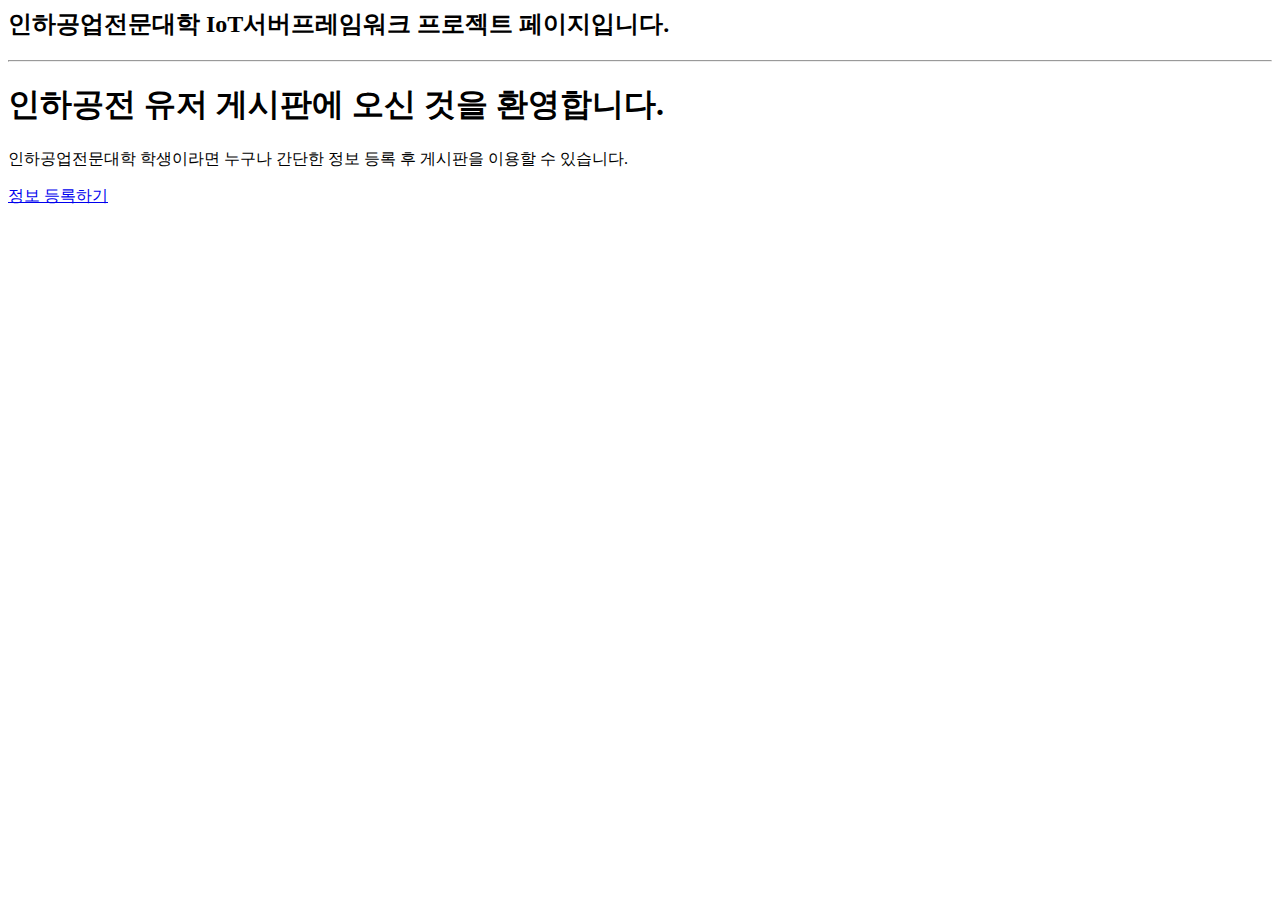
<file: MyProject/src/main/resources/templates/index.html>
<html xmlns:th="http://www.thymeleaf.org"
      xmlns:layout="http://www.ultraq.net.nz/thymeleaf/layout"
      layout:decorator="layout/default">

<!-- index.html 고유 CSS 추가 -->
<th:block layout:fragment="css">

</th:block>

<!-- index.html 고유 스크립트 추가 -->
<th:block layout:fragment="script">
</th:block>

<div layout:fragment="content">

    <div class = "main">
        <h2>인하공업전문대학 IoT서버프레임워크 프로젝트 페이지입니다.</h2>
        <hr>
		<div class="jumbotron">
			<h1>인하공전 유저 게시판에 오신 것을 환영합니다.</h1>
			<p>인하공업전문대학 학생이라면 누구나 간단한 정보 등록 후 게시판을 이용할 수 있습니다.</p>
			<p>
				<a id = "btn2" class="btn btn-default btn-lg btn-white" href="/user/userInsert/" role="button">정보 등록하기</a>
			</p>
		</div>
	</div>

</div>
</html>
</file>
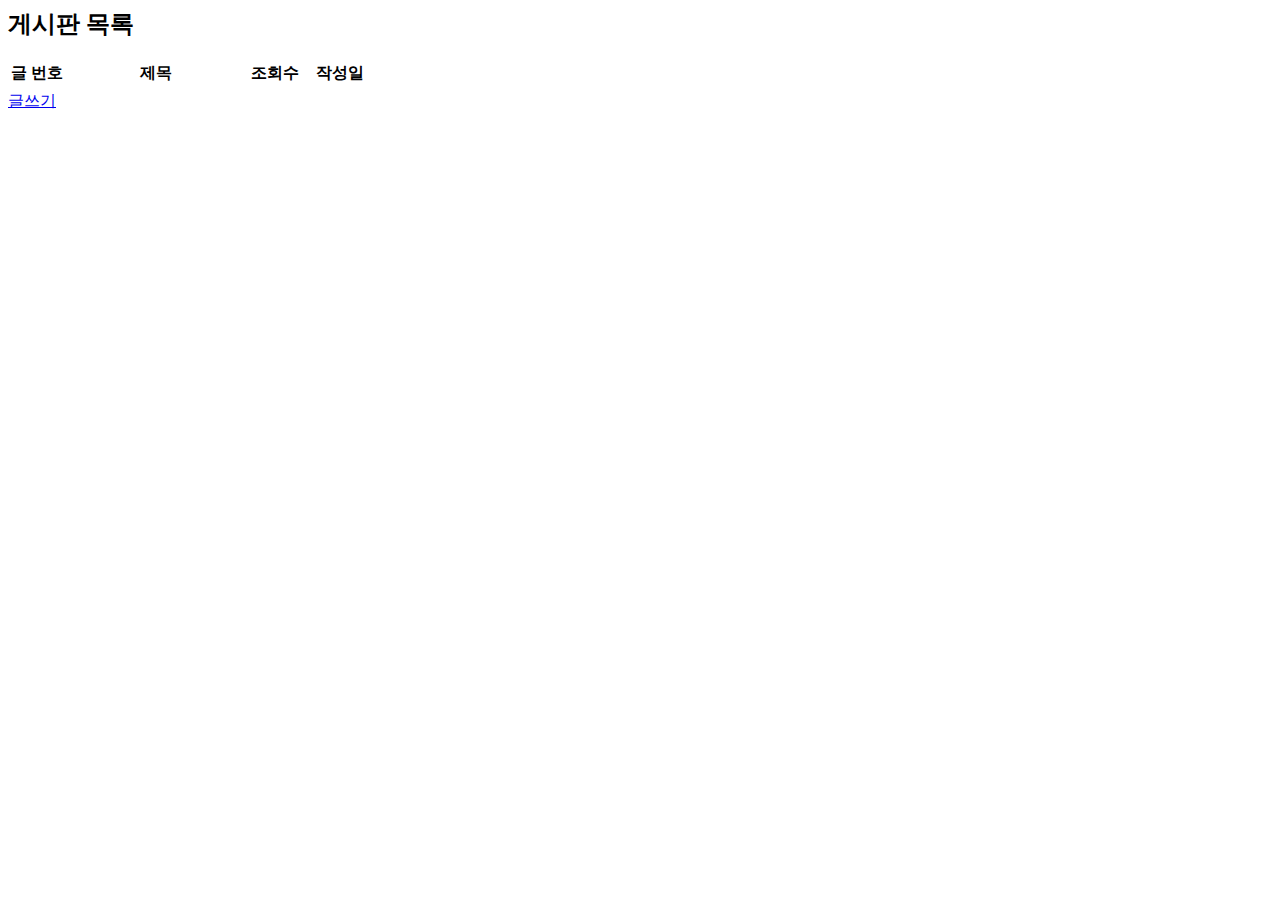
<file: MyProject/src/main/resources/templates/board/boardList.html>
<html xmlns:th="http://www.thymeleaf.org"
	xmlns:layout="http://www.ultraq.net.nz/thymeleaf/layout"
	layout:decorator="layout/default">
<meta charset="UTF-8">
<title>게시판 리스트</title>

<!-- index.html 고유 CSS 추가 -->
<th:block layout:fragment="css">
</th:block>

<!-- index.html 고유 스크립트 추가 -->
<th:block layout:fragment="script">
</th:block>
<div layout:fragment="content">
<div class="container">
		<h2>게시판 목록</h2>
		<table class = "board_list">
				<colgroup>
					<col width="15%">
					<col width="*"/>
					<col width="15%">
					<col width="20%">
				</colgroup>
			<thread>
				<tr>
					<th scope ="col" style="text-align:center;">글 번호</th>
					<th scope ="col">제목</th>
					<th scope ="col" style="text-align:center;">조회수</th>
					<th scope ="col" style="text-align:center;">작성일</th>					
				</tr>
			</thread>
			<tbody>
				<!--  리스트의 사이즈 만큼 반복하는 구문 -->
				<tr th:if="${#lists.size(list)} > 0" th:each="vo : ${list}">
					<td th:text="${vo.boardIdx}"></td>
					<td class = "title">
						<a href = "/board/boardDetail?boardIdx=" th:attrappend="href=${vo.boardIdx}" th:text="${vo.title}"></a>
					</td>
					<td th:text="${vo.hitCnt}"></td>
					<td th:text="${vo.createdDatetime}"></td>

				</tr>
			</tbody>
		</table>
		<a href="/board/boardWrite" class="btn">글쓰기</a>
			<br/><br/><br/><br/><br/><br/><br/><br/>
	</div>
	</div>





</html>
</file>
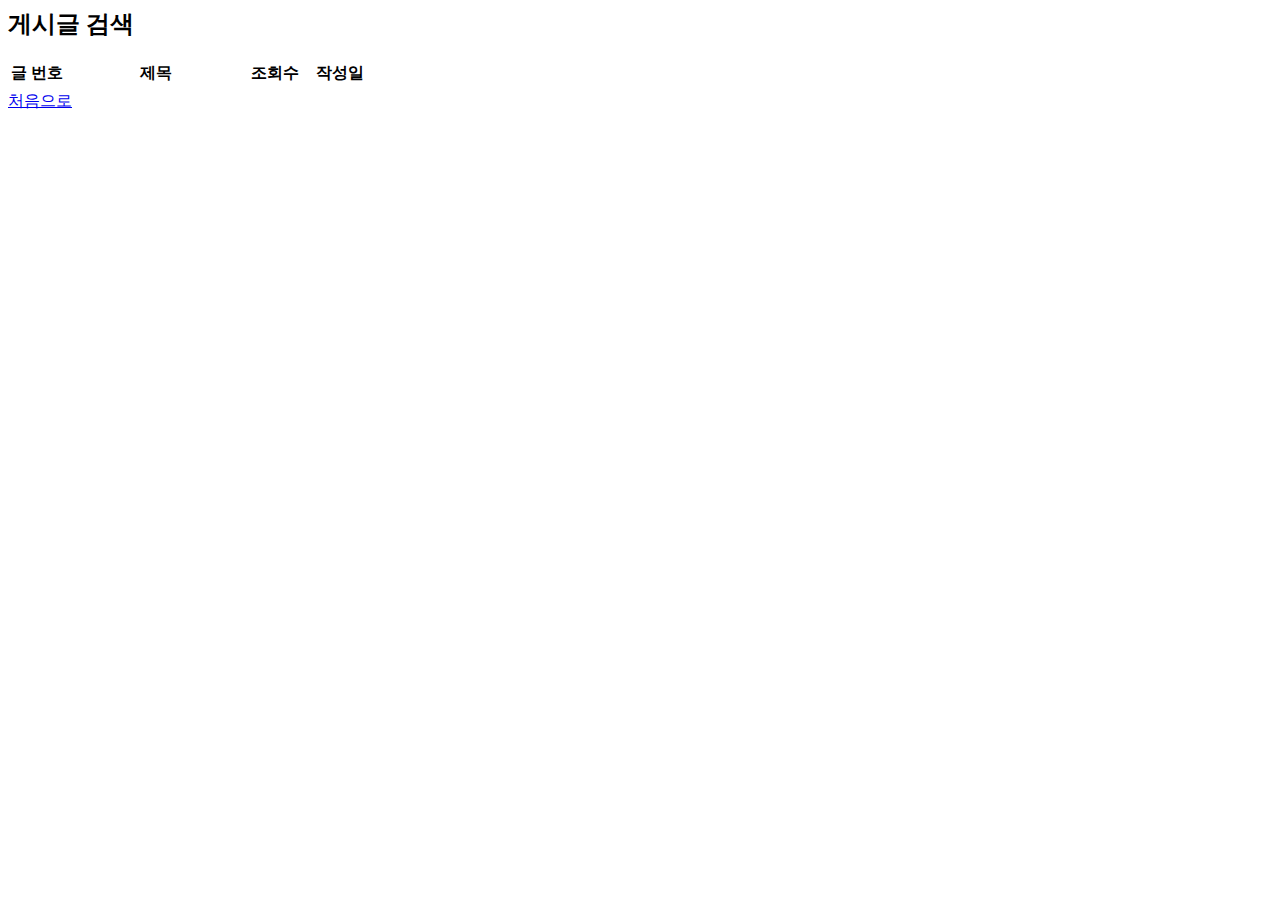
<file: MyProject/src/main/resources/templates/board/boardSerach.html>
<html xmlns:th="http://www.thymeleaf.org"
	xmlns:layout="http://www.ultraq.net.nz/thymeleaf/layout"
	layout:decorator="layout/default">
<meta charset="UTF-8">
<title>게시글 검색 결과</title>

<!-- index.html 고유 CSS 추가 -->
<th:block layout:fragment="css">
</th:block>

<!-- index.html 고유 스크립트 추가 -->
<th:block layout:fragment="script">
</th:block>
<div layout:fragment="content">
<div class="container">
		<h2>게시글 검색</h2>
		<table class = "board_List">
				<colgroup>
					<col width="15%">
					<col width="*"/>
					<col width="15%">
					<col width="20%">
				</colgroup>
			<thread>
				<tr>
					<th scope ="col" style="text-align:center;">글 번호</th>
					<th scope ="col">제목</th>
					<th scope ="col" style="text-align:center;">조회수</th>
					<th scope ="col" style="text-align:center;">작성일</th>				
				</tr>
			</thread>
			<tbody>
				<!--  리스트의 사이즈 만큼 반복하는 구문 -->
				<tr th:if="${#lists.size(list)} > 0" th:each="vo : ${list}">
					<td th:text="${vo.boardIdx}"></td>
					<td class = "title">
						<a href = "/board/boardDetail?boardIdx=" th:attrappend="href=${vo.boardIdx}" th:text="${vo.title}"></a>
					</td>
					<td th:text="${vo.hitCnt}"></td>
					<td th:text="${vo.createdDatetime}"></td>

				</tr>
			</tbody>
		</table>
				<a href="/board/boardList.do" class="btn">처음으로</a>
			<br/><br/><br/><br/><br/><br/><br/><br/>
	</div>
	</div>





</html>
</file>
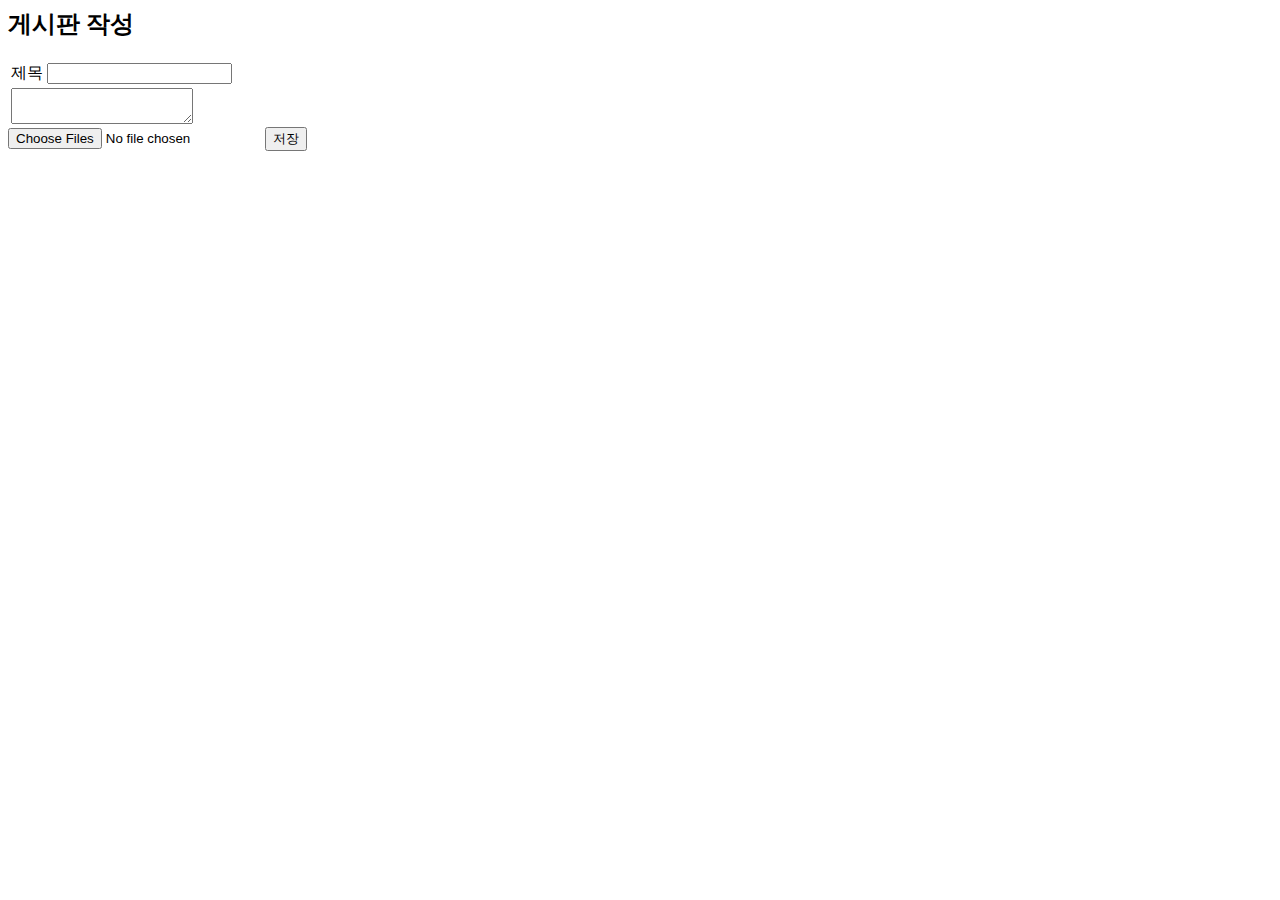
<file: MyProject/src/main/resources/templates/board/boardWrite.html>
<html xmlns:th="http://www.thymeleaf.org"
	xmlns:layout="http://www.ultraq.net.nz/thymeleaf/layout"
	layout:decorator="layout/default">
<head>
<meta charset="UTF-8">
<title>게시판 작성</title>

</head>

<!-- index.html 고유 CSS 추가 -->
<th:block layout:fragment="css">
</th:block>

<!-- index.html 고유 스크립트 추가 -->
<th:block layout:fragment="script">
</th:block>
<div layout:fragment="content">
<div class="container">
<h2>게시판 작성</h2>
		
		<form id = "frm" name="frm" method="post" action="/board/boardInsert" enctype="multipart/form-data">
			<table class = "board_detail">
				<tr>
					<td>제목</td>
					<td><input type = "text" id = "title" name="title" /></td>
				</tr>
				<tr>
					<td colspan="2">
						<textarea id = "contents" name = "contents"></textarea>
					</td>
				</tr>
			</table>
			<input type = "file" id = "files" name = "files" multiple="multiple">
			<input type = "submit" id = "submit" value="저장" class = "btn">
		</form>
	</div>
	</div>

</html>
</file>
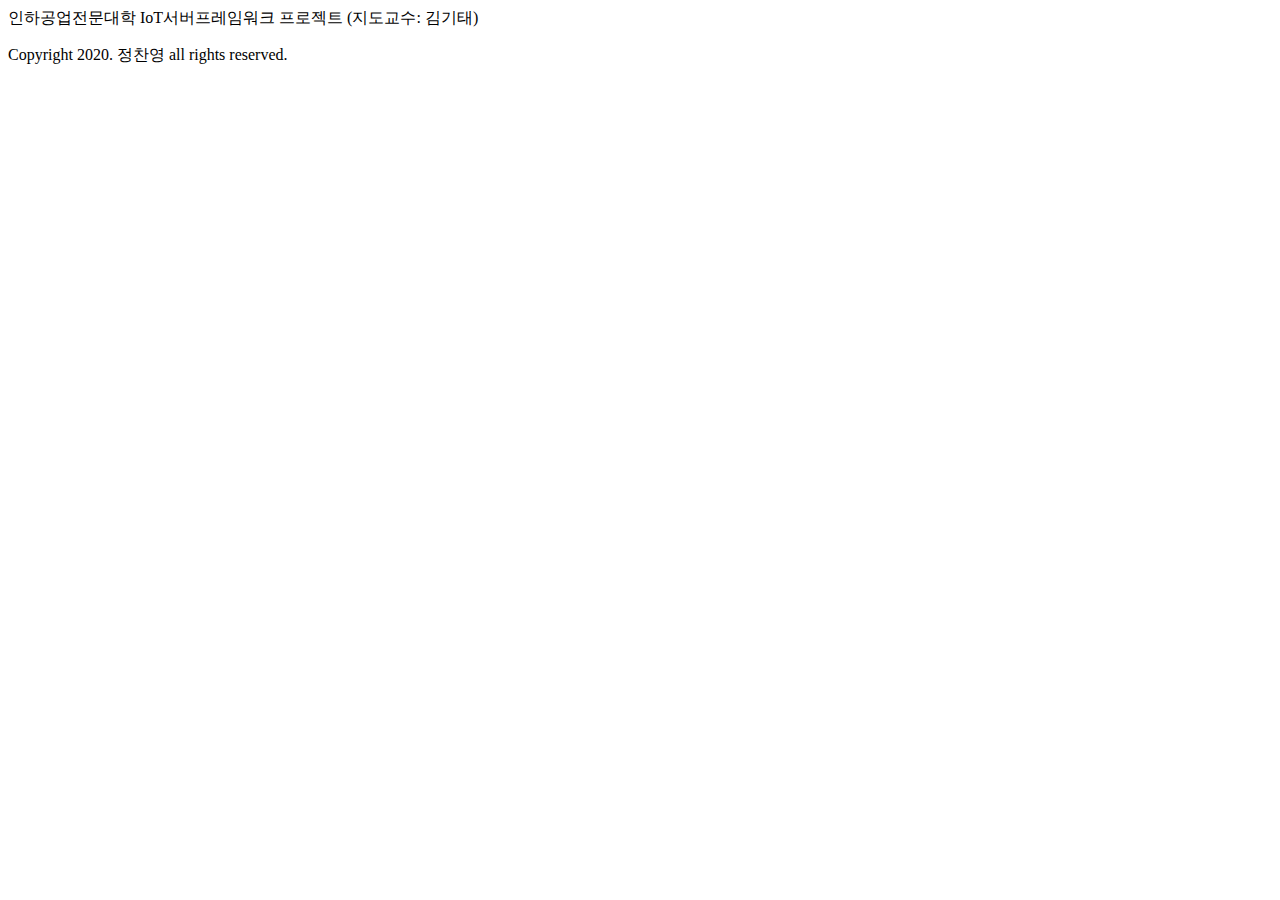
<file: MyProject/src/main/resources/templates/fragments/footer.html>
<html xmlns:th="http://www.thymeleaf.org">


<footer th:fragment="footerFragment">

    <div class = "my_footer">
    	인하공업전문대학 IoT서버프레임워크 프로젝트 (지도교수: 김기태)
        <p>Copyright 2020. 정찬영 all rights reserved.</p>
    </div>

</footer>

</html>
</file>
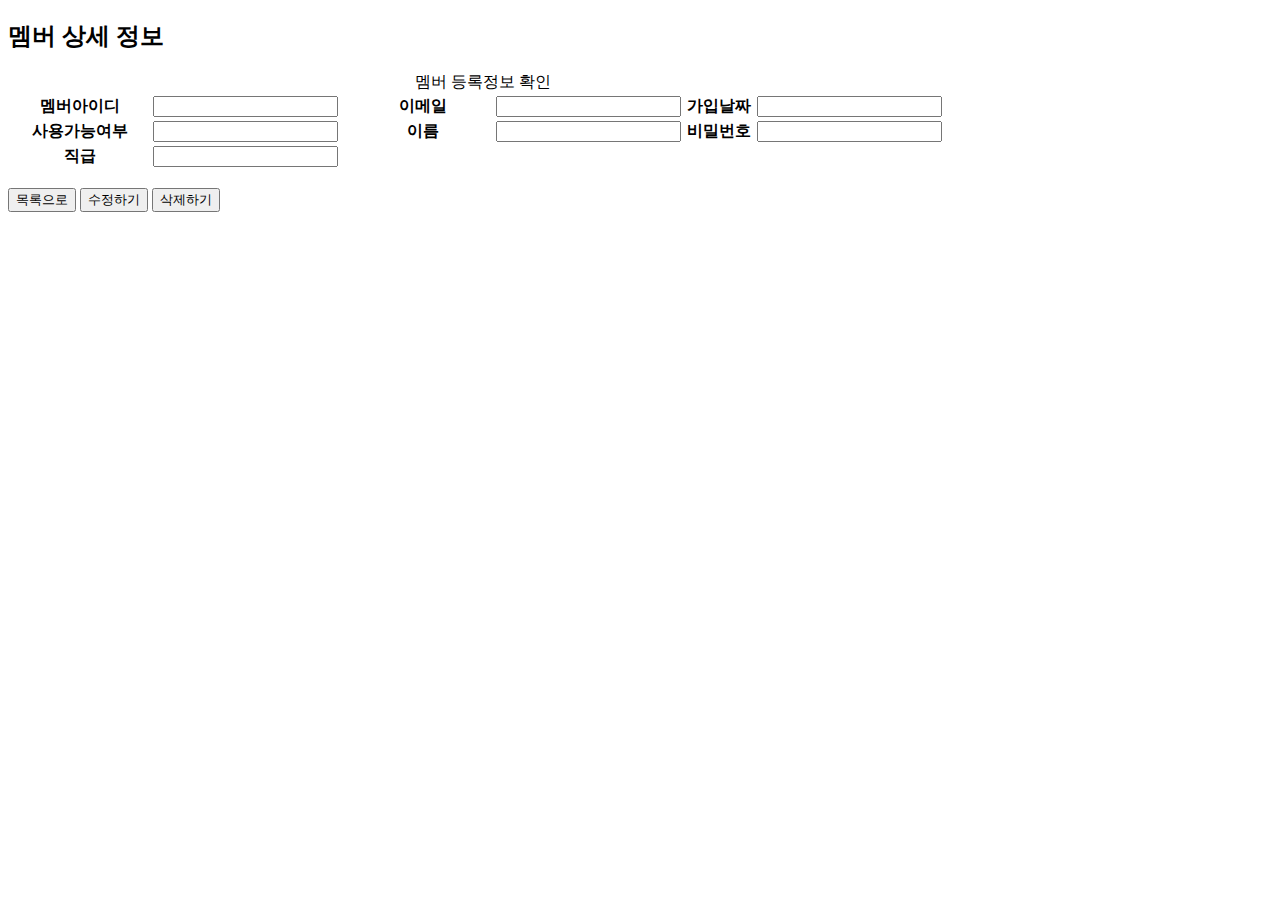
<file: MyProject/src/main/resources/templates/member/memberDetail.html>
<!DOCTYPE html>
<html lang="ko" xmlns:th="http://www.thymeleaf.org">
<head>
<meta charset="UTF-8">
<title>멤버</title>

<!-- css파일을 사용할 경우 링크 설정-->
<link rel="stylesheet" th:href="@{/css/style.css}"></link>

</head>
<body>
	<div class="container">
		<h2>멤버 상세 정보</h2>

		<form id="frm" name = "frm" method="POST">
			<table class="board_detail">
				<!-- 각 컬럼의 공간 설정 -->
				<colgroup>
					<col width = "15%">
					<col width = "*">
					<col width= "15%">
					<col width= "20%">
				</colgroup>
				<caption>멤버 등록정보 확인</caption>

				<!-- 게시글 정보 및 내용 -->
				<tbody>
					<tr>
						<th scope="row">멤버아이디</th>
						<td>
							<input title="멤버번호" id="memberId" name="memberId" th:value="${member.memberId}"></input>
						</td>
						<th scope="row">이메일</th>
						<td>
							<input title="이메일" id="email" name="email" th:value="${member.email}"></input>
						</td>
						<th scope="row">가입날짜</th>
						<td>
							<input title="가입날짜" id="joinDate" name="joinDate" th:value="${member.joinDate}"></input>
						</td>
					</tr>
					<tr>
						<th scope="row">사용가능여부</th>
						<td>
							<input title="사용가능여부 " id="enabled" name="enabled" th:value="${member.enabled}"></input>
						</td>
						<th scope="row">이름</th>
						<td>
							<input title="이름 " id="name" name="name" th:value="${member.name}"></input>
						</td>
						<th scope="row">비밀번호</th>			
						<td>
							<input title="비밀번호 " id="pw" name="pw" th:value="${member.pw}"></input>
						</td>
					</tr>
					<tr>
						<th scope="row">직급</th>
						<td>
							<input title="직급 " id="role" name="role" th:value="${member.role}"></input>
						</td>
					</tr>
				</tbody>
			</table>
			
			<!-- 아이디는 DB로 직접 불러온게 아니라 전달받은 값을 이용한 값이므로 따로 전달해야된다. -->
			<input type="hidden" name="memberId" th:value="${member.memberId}">
		</form>
		
		<!-- 파일 리스트 출력 -->
		<div class="file_list">
			<a th:each="file : ${member.fileList}" 
				th:href="@{/member/downloadMemberFile(idx=${file.idx}, memberIdx=${file.memberId})}"
				th:text="|${file.originalFileName}(${file.fileSize}kb)|"></a>
			
		</div>
		<img th:each="file : ${member.fileList}" th:src="${file.storedFilePath}"/>
		<div>
			
		</div>
		
		<!-- 기능 버튼 -->
		<input type="button" id="list" value="목록으로" class="btn">
		<input type="button" id="edit" value="수정하기" class="btn">
		<input type="button" id="delete" value="삭제하기" class="btn">
	</div>

	<!-- 스크립트를 사용하기 위해 소스 주소 설정 및 스크립트 설정-->
	<script src="http://code.jquery.com/jquery-3.5.1.slim.min.js"
	integrity="sha256-4+XzXVhsDmqanXGHaHvgh1gMQKX40OUvDEBTu8JcmNs="
	crossorigin="anonymous"></script>
	<script type="text/javascript">
		$(document).ready(function(){
			// 목록으로 버튼 클릭시 memberList기능 수행
			$("#list").on("click", function(){
				location.href = "/member/memberList"
			});

			// 수정하기 버튼 클릭시 memberUpdate기능 수행
			// 폼을 전달할 때, action 기능을 통해 대상 주소 설정
			$("#edit").on("click", function(){
				var frm = $("#frm")[0];
				frm.action = "/member/memberUpdate"
				frm.submit()
			});

			// 삭제하기 버튼 클릭시 memberDelete기능 수행
			// 폼을 전달할 때, action 기능을 통해 대상 주소 설정
			$("#delete").on("click", function(){
				var frm = $("#frm")[0];
				frm.action = "/member/memberDelete"
				frm.submit()
			});
		});
	</script>

</body>
</html>
</file>
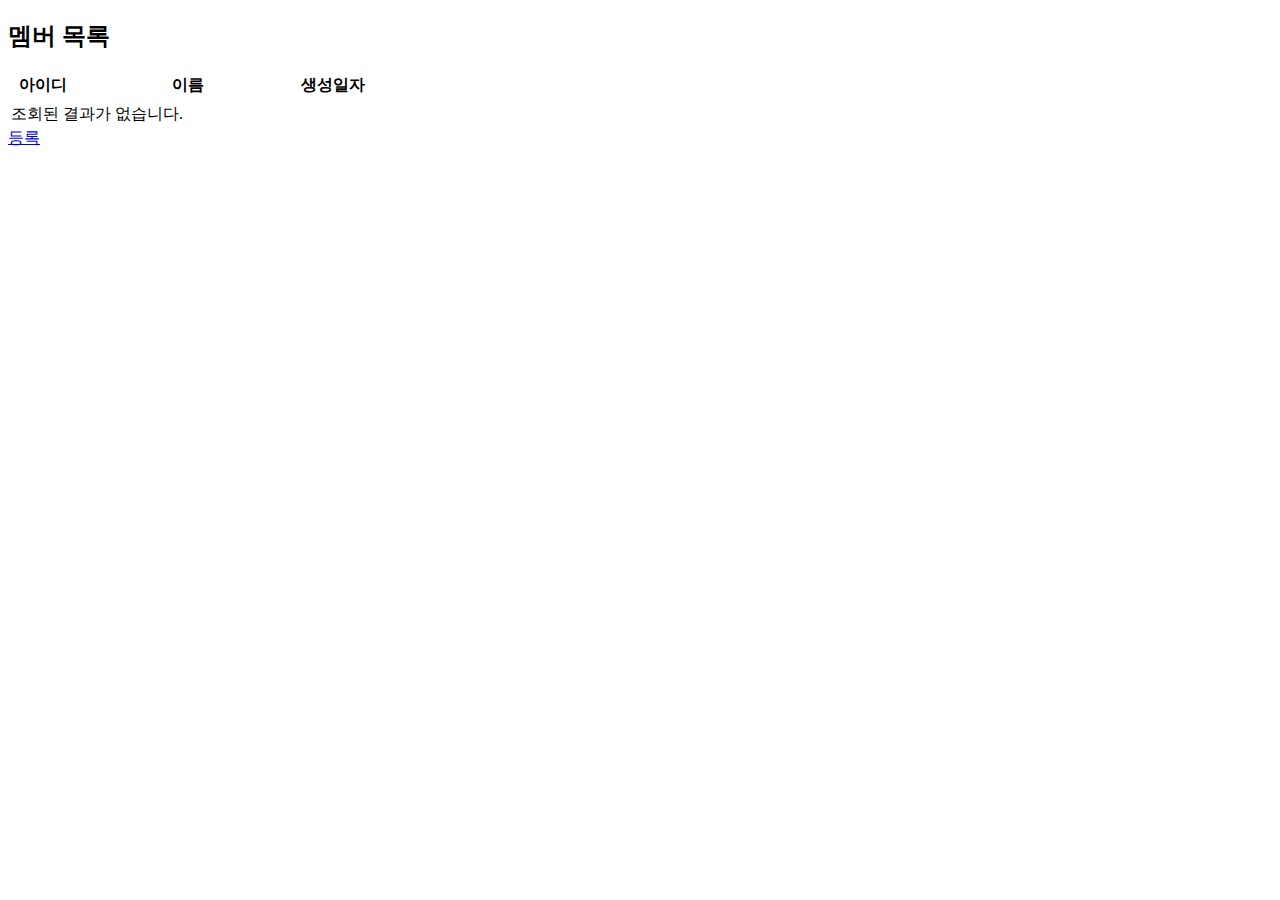
<file: MyProject/src/main/resources/templates/member/memberList.html>
<!DOCTYPE html>
<html lang="ko" xmlns:th="http://www.thymeleaf.org">
<head>
<meta charset="UTF-8">
<title>멤버</title>

<!-- css파일을 사용할 경우 링크 설정-->
<link rel="stylesheet" th:href="@{/css/style.css}"></link>

</head>
<body>
	<div class="container">
		<h2>멤버 목록</h2>
		<table class="board_list">
			<!-- 각 컬럼의 공간 설정 -->
			<colgroup>
				<col width = "15%">
				<col width = "*">
				<col width= "15%">
				<col width= "20%">
			</colgroup>

			<!-- 헤더 설정 -->
			<thead>
				<tr>
					<th scope="col">아이디</th>
					<th scope="col">이름</th>
                    <th scope="col">생성일자</th>
				</tr>
			</thead>

			<!-- 데이터 게시 영역 -->
			<tbody>
				<!-- 데이터가 있을 경우 리스트 설정 -->
				<tr th:if="${#lists.size(list)} > 0" th:each="vo :${list}">
					
					<!-- 멤버 상세내용을 보기위해 아이디에 하이퍼링크 추가 -->
					<td><a href="/member/memberDetail?memberId=" th:attrappend="href=${vo.memberId}" 
						th:text="${vo.memberId}"></a></td>
                    <td th:text="${vo.name}"></td>
					<td th:text="${vo.joinDate}"></td>
				</tr>

				<!-- 데이터가 없을 경우 리스트 설정 -->
				<tr th:unless="${#lists.size(list)} > 0">
					<td colspan="4">조회된 결과가 없습니다.</td>
				</tr>
			</tbody>
		</table>

		<!-- 멤버등록 버튼 설정-->
		<a href="/member/memberWrite">등록</a>
	</div>
</body>
</html>
</file>
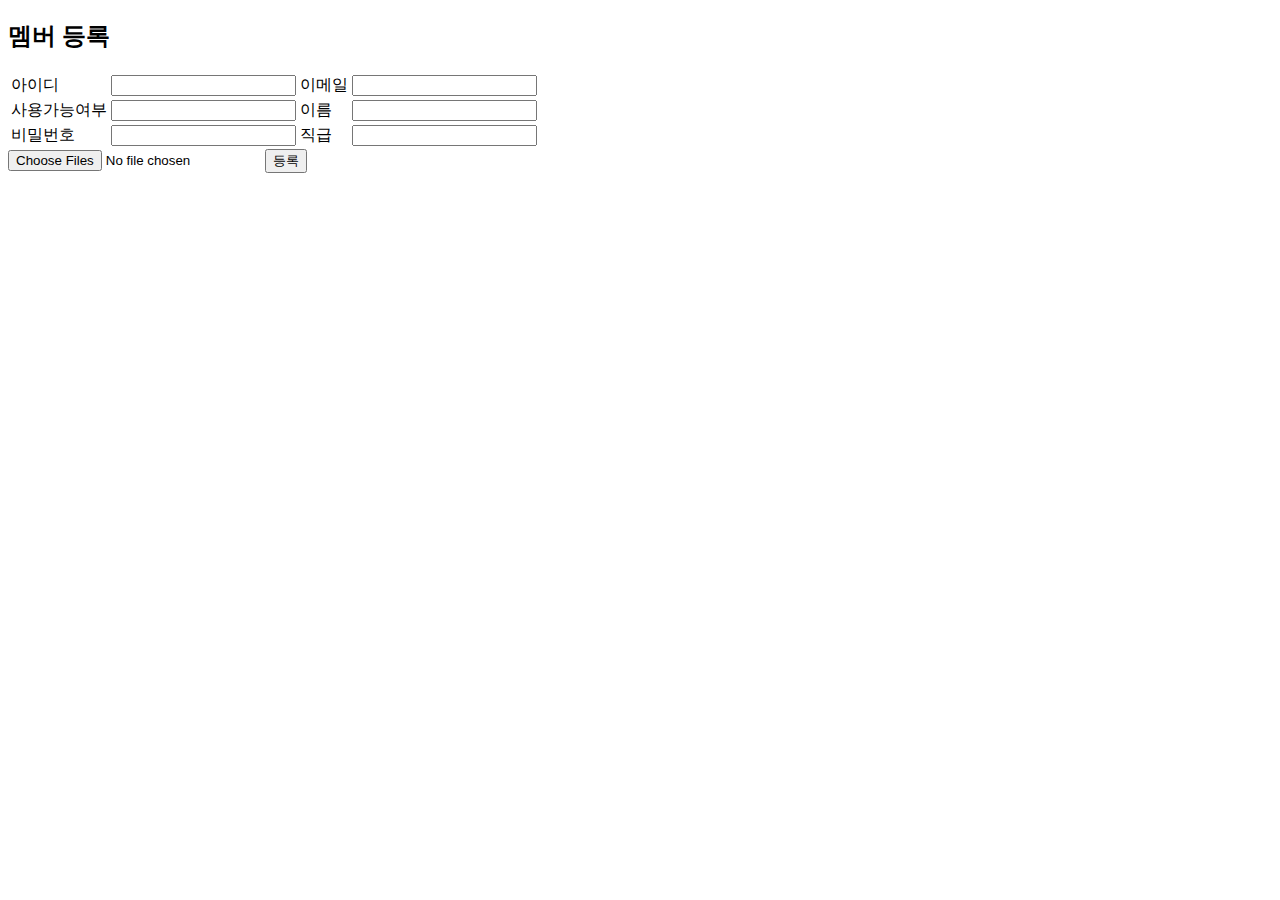
<file: MyProject/src/main/resources/templates/member/memberWrite.html>
<!DOCTYPE html>
<html lang="ko" xmlns:th="http://www.thymeleaf.org">
<head>
<meta charset="UTF-8">
<title>멤버</title>

<!-- css파일을 사용할 경우 링크 설정-->
<link rel="stylesheet" th:href="@{/css/style.css}"></link>

</head>
<body>
	<div class="container">
		<h2>멤버 등록</h2>

		<form id="frm" name = "frm" method="POST" action="/member/memberInsert" enctype="multipart/form-data">
			<table class="board_detail">
				<tr>
					<td>아이디</td>
					<td><input type="text" id="memberId" name="memberId"/></td>
					<td>이메일</td>
					<td><input type="text" id="email" name="email"/></td>
				</tr>
				<tr>
					<td>사용가능여부</td>
					<td><input type="text" id="enabled" name="enabled"/></td>
					<td>이름</td>
					<td><input type="text" id="name" name="name"/></td>
				</tr>
				<tr>
					<td>비밀번호</td>
					<td><input type="text" id="pw" name="pw"/></td>
					<td>직급</td>
					<td><input type="text" id="role" name="role"/></td>
				</tr>
			</table>
			<input type="file" id="files" name="files" multiple="multiple">			
			<input type="submit" id="submit" value="등록" class="btn">
		</form>
	</div>
</body>
</html>
</file>
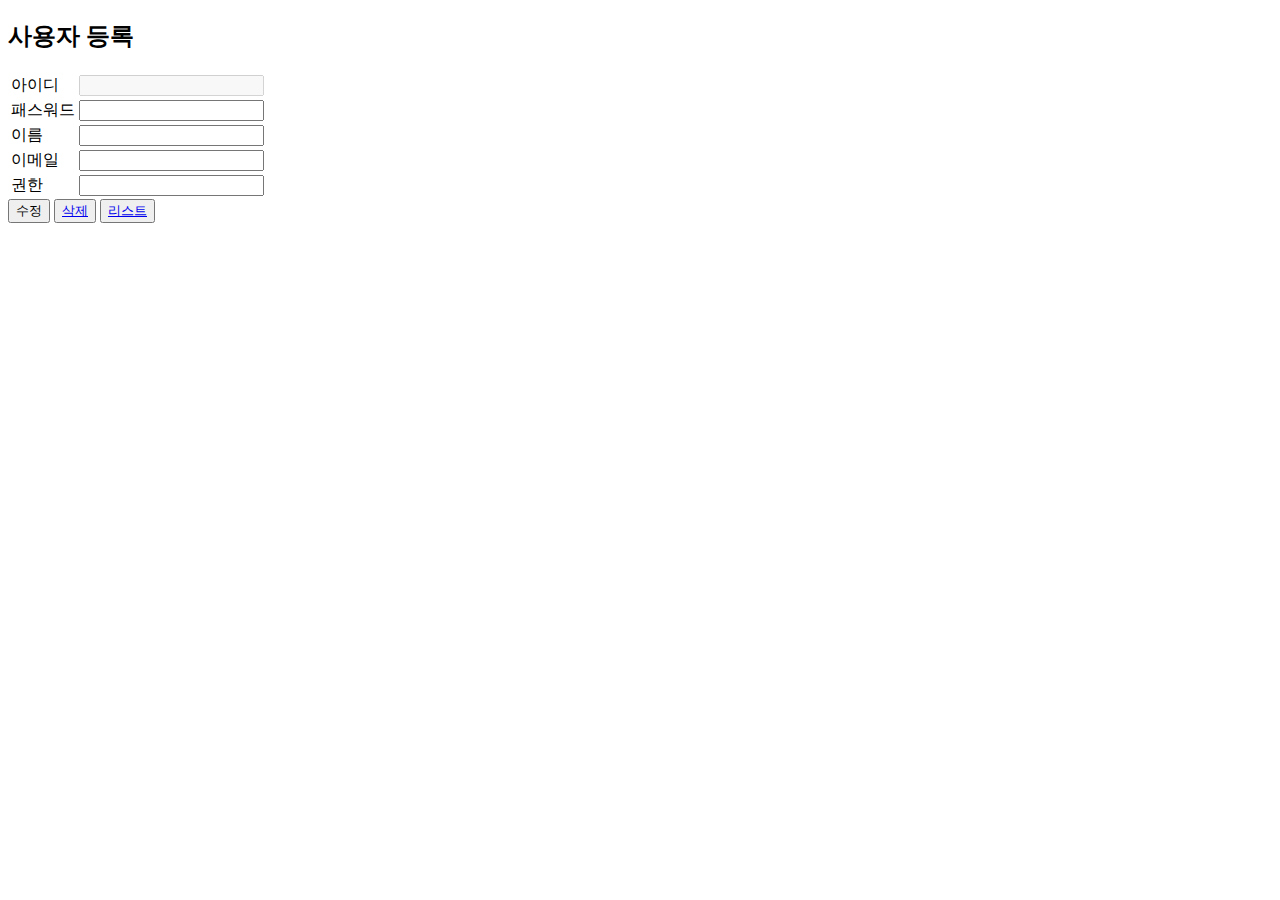
<file: MyProject/src/main/resources/templates/user/userDetail.html>
<!DOCTYPE html>
<html lang ="ko" xmlns:th="http://www.thymeleaf.org">
<head>
<meta charset="UTF-8">
<title>게시판 상세</title>
<link rel = "stylesheet" th:href="@{/style.css}"></link>
</head>
<body>
	<div class="container">
		<h2>사용자 등록</h2>
		
		<form id = "frm" name="frm" method="post" th:action="'/user/userUpdate/'+ ${user.id}">
			<table class = "board_detail">
				<tr>
					<td>아이디</td>
					<td><input type = "text" id = "id" name="id" th:value = "${user.id}" disabled="disabled"/></td>
				</tr>
				<tr>
					<td>패스워드</td>
					<td><input type = "text" id = "pw" name="pw" th:value = "${user.pw}"/></td>
				</tr>
				<tr>
					<td>이름</td>
					<td><input type = "text" id = "name" name="name" th:value = "${user.name}"/></td>
				</tr>
				<tr>
					<td>이메일</td>
					<td><input type = "text" id = "email" name="email" th:value = "${user.email}"/></td>
				</tr>
				<tr>
					<td>권한</td>
					<td><input type = "text" id = "role" name="role" th:value = "${user.role}"/></td>
				</tr>
				
			</table>
			<input type = "submit" id = "submit" value="수정" class = "btn">
			<button>
				<a href="/user/userDelete/"th:attrappend="href=${user.id}">삭제</a>
			</button>
			<button>
				<a href="/user/userList">리스트</a>
			</button>
		</form>
	</div>
</body>
</html>
</file>
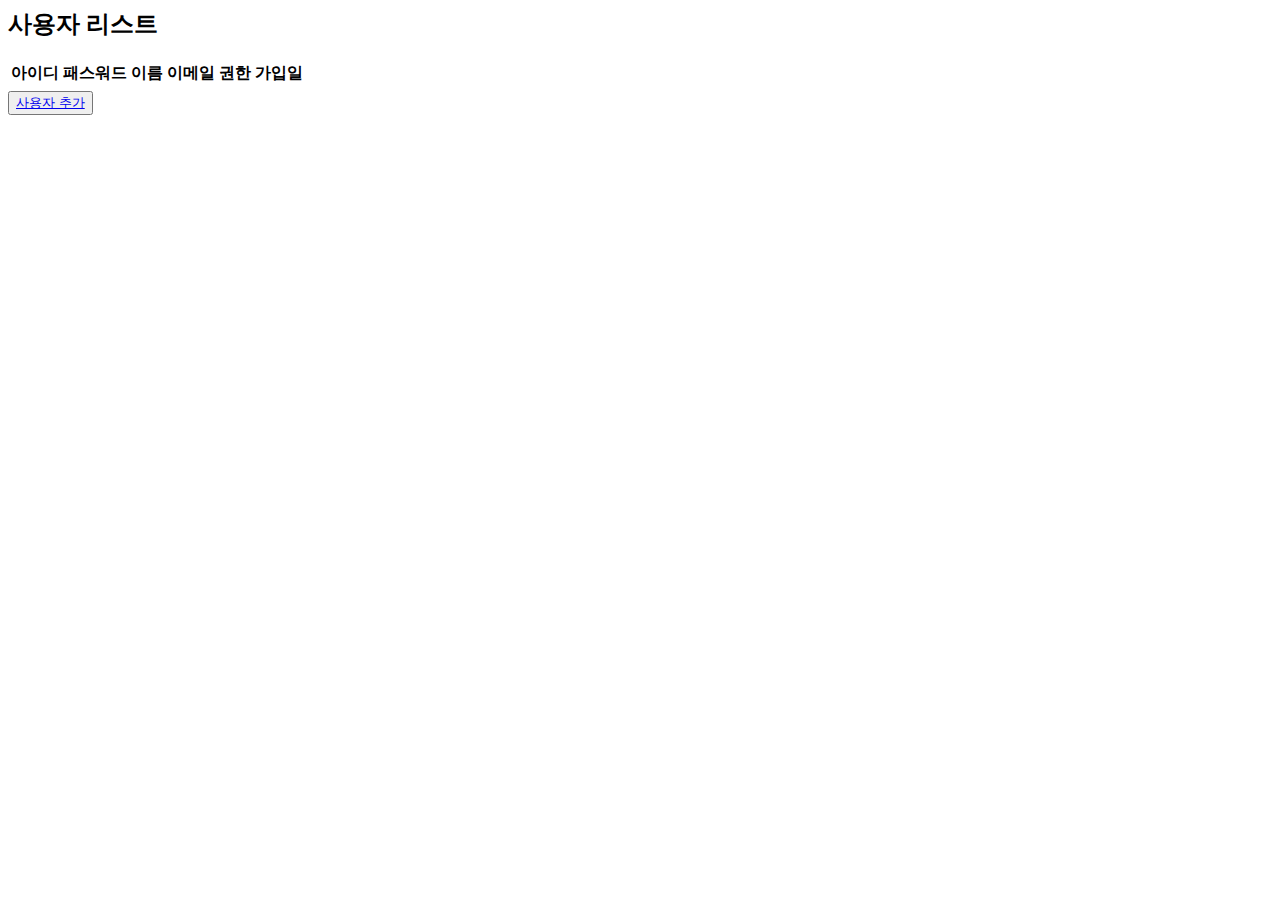
<file: MyProject/src/main/resources/templates/user/userList.html>
<html xmlns:th="http://www.thymeleaf.org"
	xmlns:layout="http://www.ultraq.net.nz/thymeleaf/layout"
	layout:decorator="layout/default">

<!-- index.html 고유 CSS 추가 -->
<th:block layout:fragment="css">
</th:block>

<!-- index.html 고유 스크립트 추가 -->
<th:block layout:fragment="script">
</th:block>
<div layout:fragment="content">


	<div class="container">
		<h2>사용자 리스트</h2>
		<table class="table table-hover">
			<thead>
				<tr>
					<th>아이디</th>
					<th>패스워드</th>
					<th>이름</th>
					<th>이메일</th>
					<th>권한</th>
					<th>가입일</th>
				</tr>
			</thead>
			<tbody>
				<tr th:if="${#lists.size(list)} > 0" th:each="vo : ${list}">
					<td><a href="/user/userDetail/" th:attrappend="href=${vo.id}"
						th:text="${vo.id}"></a></td>
					<td th:text="${vo.pw}"></td>
					<td th:text="${vo.name}"></td>
					<td th:text="${vo.email}"></td>
					<td th:text="${vo.role}"></td>
					<td th:text="${vo.joinDate}"></td>

				</tr>
			</tbody>
		</table>
		<button type="button" class="btn btn-warning">
			<a href="/user/userInsert/">사용자 추가</a>
		</button>
		
	</div>

</div>
</html>
</file>
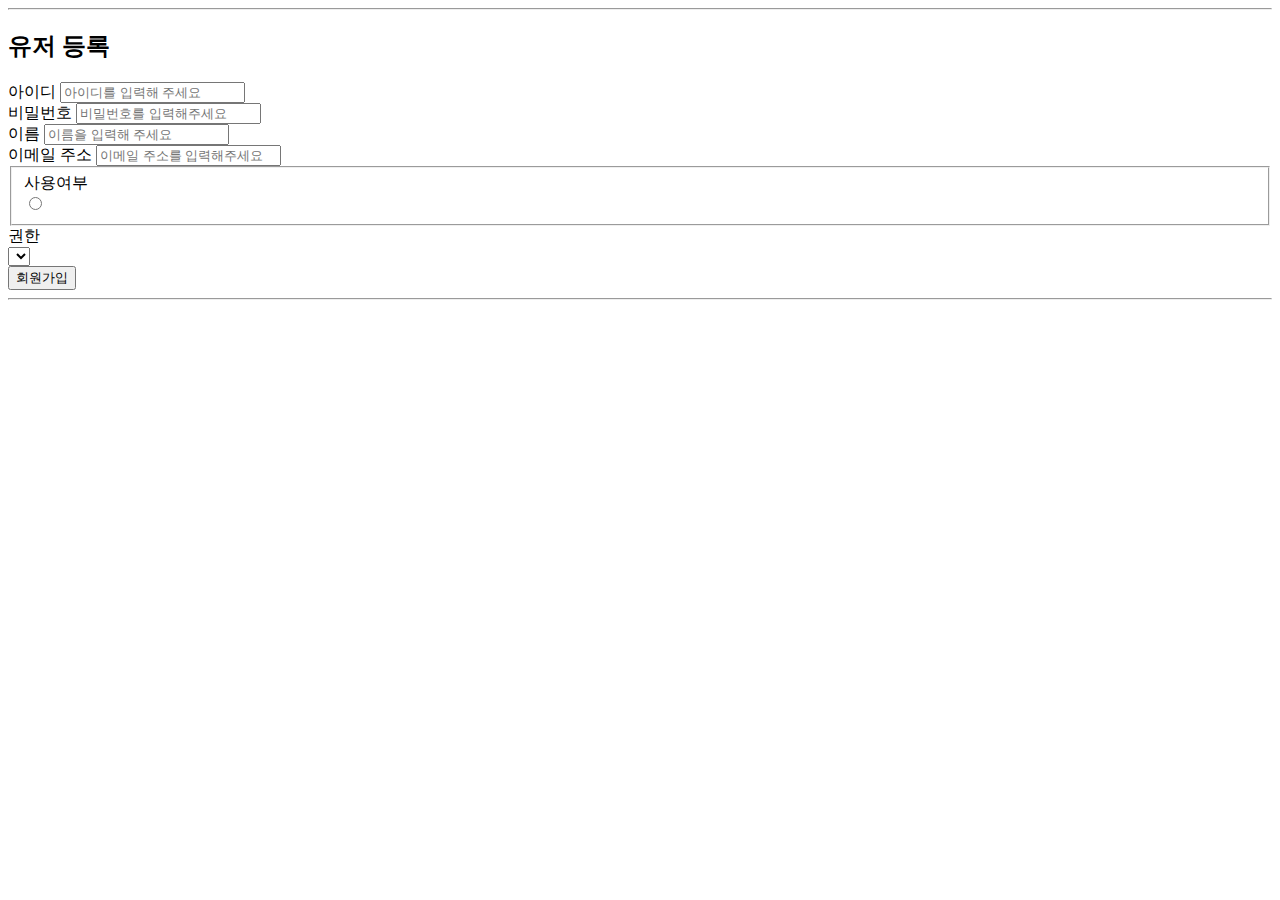
<file: MyProject/src/main/resources/templates/user/userWrite.html>
<!DOCTYPE html>
<html xmlns:th="http://www.thymeleaf.org"
	xmlns:layout="http://www.ultraq.net.nz/thymeleaf/layout"
	layout:decorator="layout/default">
<title>게시판 작성</title>
<!-- index.html 고유 CSS 추가 -->
<th:block layout:fragment="css">
</th:block>

<!-- index.html 고유 스크립트 추가 -->
<th:block layout:fragment="script">
</th:block>

<div layout:fragment="content">
<title>유저 등록</title>
	<hr>
	<div class="container">
		<h2>유저 등록</h2>
		<article class="container">
			<div class="col-sm-6 col-md-offset-3">	
				<form id='frm' name='frm' method='POST' action='/user/userInsert' enctype="multipart/form-data">
			
					<div class="form-group">
						<label for="inputID">아이디</label> 
						<input type="text" class="form-control" id="id" name="id" placeholder="아이디를 입력해 주세요">
					</div>
			
					<div class="form-group">
			            <label for="inputPassword">비밀번호</label>
			            <input type="password" class="form-control" id="pw" name="pw" placeholder="비밀번호를 입력해주세요">
		            </div>		
            
					<div class="form-group">
						<label for="inputName">이름</label> 
						<input type="text" class="form-control" id="name" name="name" placeholder="이름을 입력해 주세요">
					</div>
					<div class="form-group">
						<label for="InputEmail">이메일 주소</label>
						<input type="email" class="form-control" id="email"  name="email" placeholder="이메일 주소를 입력해주세요">
		            </div>
        			<div class="form-group">
						<fieldset class="form-group">
							<div class="row">
								<label for="inputPassword3" class="col-sm-3 col-form-label">사용여부</label>
								<div class="col-sm-9">
									<th:block th:each="enabledName : ${map.enabledList}">
										<div class="form-check">
											<input class="form-check-input" type="radio" name="enabled" th:value="${enabledName}">
											<label class="form-check-label" th:text="${enabledName}"></label>
										</div>
									</th:block>
								</div>
							</div>
						</fieldset>
	
					</div>
					<div class="form-group">
						<label for="InputRole">권한</label>
						<div class="col-sm-9">
							<select name="role" id="inputState" class="form-control">
								<th:block th:each="authorityName : ${map.authorityList}">
									<option th:value="${authorityName}" th:text="${authorityName}"></option>
								</th:block>
							</select>
						</div>
						<!-- <input type="text" class="form-control" id="role"  name="role" placeholder="권한을 입력해주세요"> -->
					</div>
					<!-- 		<input type='file' id='files' name='files' multiple="multiple" /> -->
					<div class="form-group text-center">
						<button type="submit" id="submit" value="등록" class="btn btn-primary">
							회원가입<i class="fa fa-check spaceLeft"></i>
						</button>                    
					</div>
				</form>
			</div>
		</article>

	</div>
		<hr>
</div>
</html>
</file>
